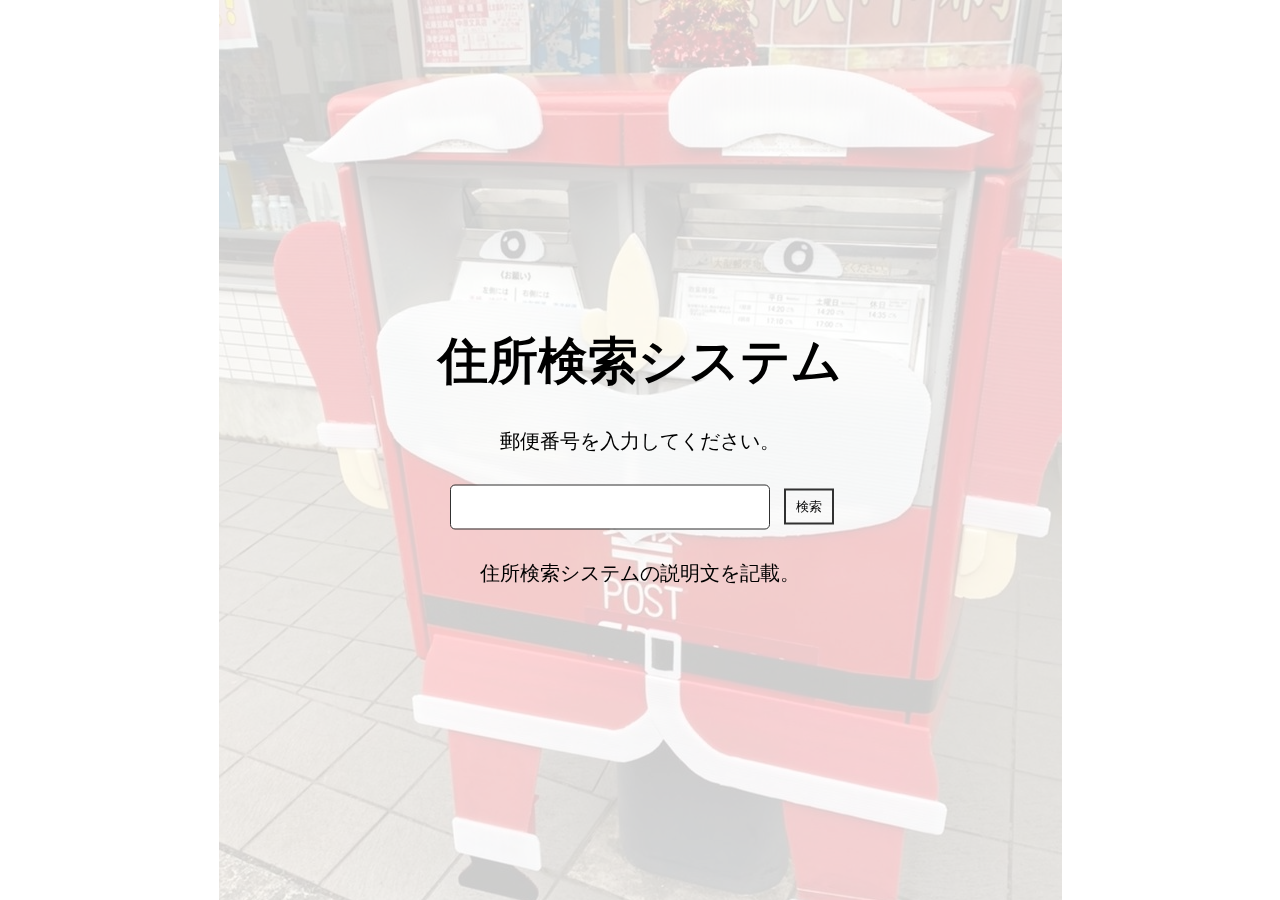
<file: AddressSearchSystem/index.html>
<!DOCTYPE html>
<html lang="ja">
    <head>
        <meta charset="UTF-8">
        <title>住所検索システム</title>
        <link rel="stylesheet" href="index.css">
    </head>
    <body>
        <div class="centering-text">
            <h1>住所検索システム</h1>
            <form action="#" method="get">
                <p>郵便番号を入力してください。</p>
                <div class="centering-item">
                    <input type="text" id="zipcode">
                    <button id="btn" class="btn">検索</button>
                </div>
            </form>
            <p id="error"></p>
            <p id="output"></p>
            <p>住所検索システムの説明文を記載。</p>
            <script src="callApi.js"></script>
        </div>
    </body>
</html>
</file>
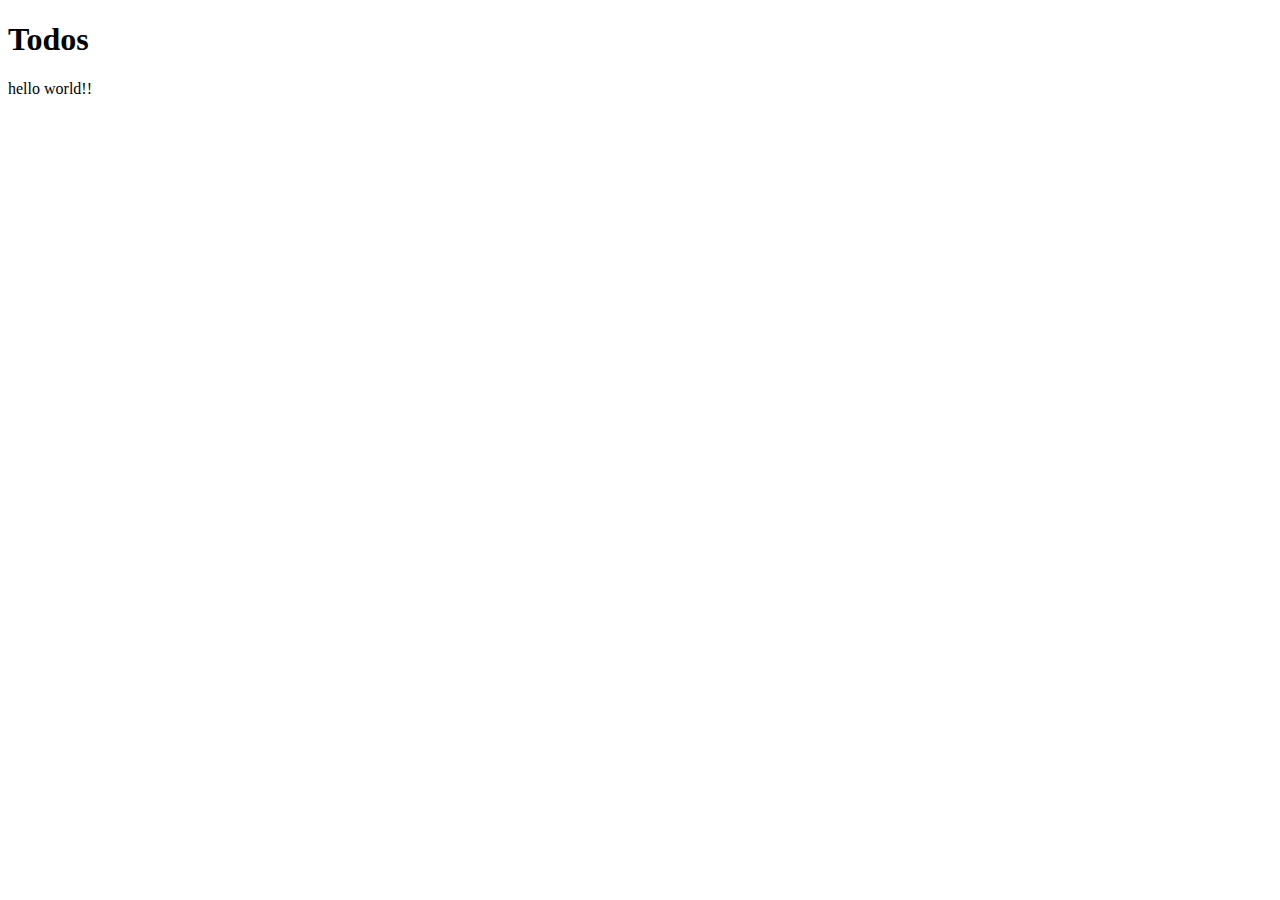
<file: Todos/index.html>
<!DOCTYPE html>
<html lang="en">

<head>
    <meta charset="UTF-8">
    <meta http-equiv="X-UA-Compatible" content="IE=edge">
    <meta name="viewport" content="width=device-width, initial-scale=1.0">
    <title>Todos</title>
</head>

<body>
    <h1>Todos</h1>
    <p>hello world!!</p>
</body>

</html>
</file>
<file: AddressSearchSystem/index.css>
/* 背景の設定 */
body {
  position: fixed;
  background-image: url("./ImageSource/20191210-1.jpg");
  background-color: rgba(255, 255, 255, 0.8);
  background-blend-mode: lighten;
  background-size: auto;
  background-repeat: no-repeat;
  background-position: top 0% left 50%;
}

/* タイトルのフォント設定 */
h1 {
  font-size: 50px;
  text-align: center;
}

/* サイトの文字設定 */
p {
  font-size: 20px;
  text-align: center;
}

/* テキストを中央に配置 */
.centering-text {
  position: fixed;
  top: 50%;
  left: 50%;
  transform: translateY(-50%) translateX(-50%);
  padding: 20px;
}

/* エラーメッセージのカラーを設定 */
#error {
  color: red;
}

/* 入力フォームのレイアウト設定 */
input {
  margin: 10px;
  font-size: 1em;
  padding: 15px 10px 10px;
  font-family: "Source Sans Pro", arial, sans-serif;
  border: 1px solid #313131;
  background: #ffffff;
  color: #313131;
  -webkit-border-radius: 5px;
  -moz-border-radius: 5px;
  border-radius: 5px;
  -moz-background-clip: padding;
  -webkit-background-clip: padding-box;
  background-clip: padding-box;
  -webkit-box-sizing: border-box;
  -moz-box-sizing: border-box;
  box-sizing: border-box;
  width: 80%;
  max-width: 600px;
  vertical-align: middle;
}

/* ボタンを中央に配置 */
bottom {
  vertical-align: middle;
}

/* ボタンのレイアウトを変更 */
.btn {
  border: 2px solid #313131;
  padding: 7px 10px;
  font-family: "Roboto", sans-serif;
  font-weight: 500;
  background: transparent;
  outline: none !important;
  cursor: pointer;
  transition: all 0.3s ease;
  position: relative;
  display: inline-block;
}

/* ボタンホバー時・押下時の動作を設定 */
.btn:hover {
  background: #313131;
  color: #fff;
}
.btn:active {
  top: 2px;
}

/* アイテムを中央に配置 */
.centering-item {
  width: 400px;
  margin: 0 auto;
}
</file>
